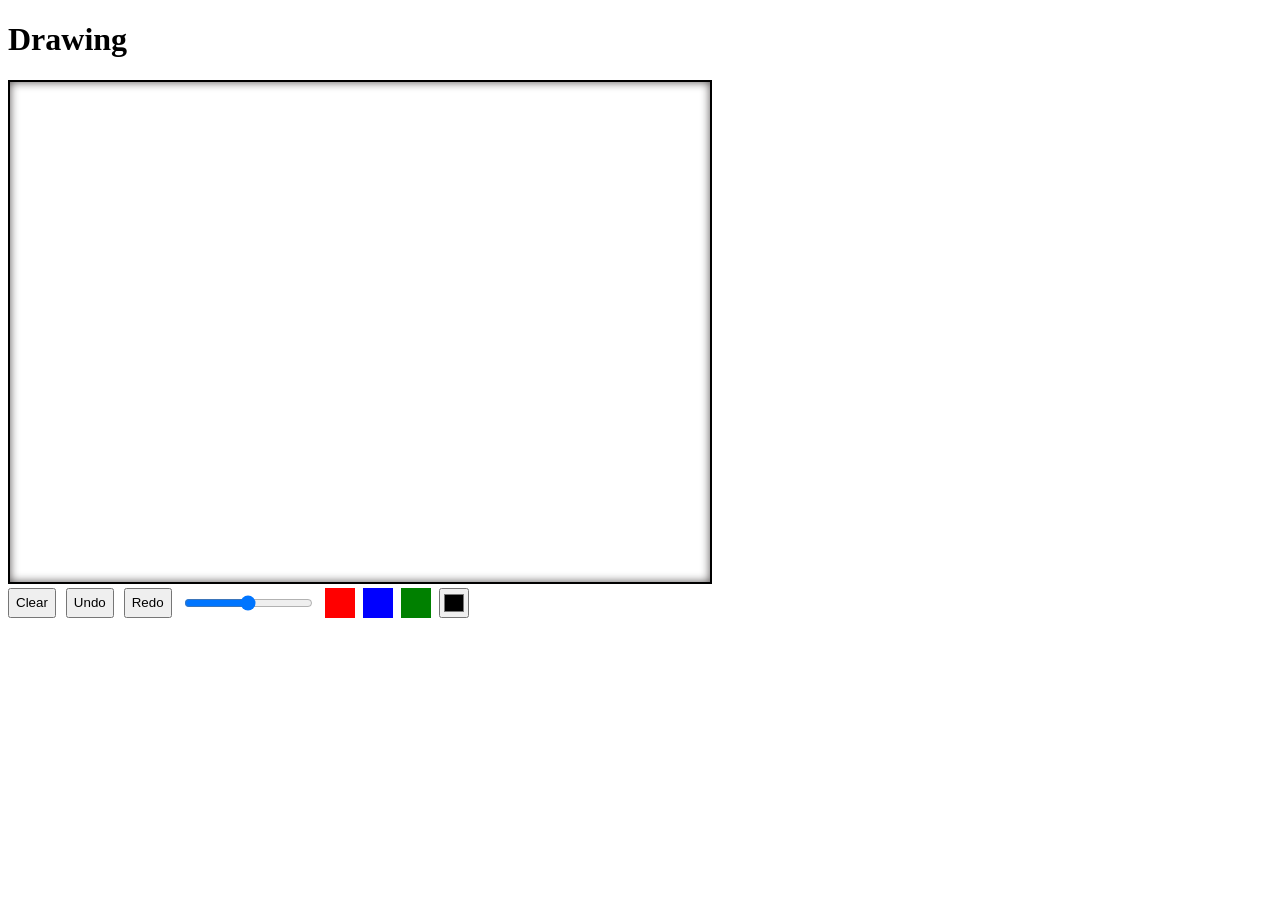
<file: onenote/index.html>
<!DOCTYPE html>
<html lang="en">
<head>
    <meta charset="UTF-8">
    <meta name="viewport" content="width=device-width, initial-scale=1.0">
    <title>Document</title>
    <style>
        #canvas{
            border: 2px solid black;
            box-shadow: inset 0 0 10px rgb(84, 80, 80);
        }
        .colors{
            display: flex;
            flex-direction: row;
            gap: 8px;
        }
        .color{
            height: 30px;
            width: 30px;
        }
        .btn{
            display: flex;
            flex-direction: row;
            gap: 10px;
        }
    </style>
</head>
<body>
    <h1>Drawing</h1>
    <canvas id="canvas"></canvas>
    <div class="btn" >
        <button id="clear">Clear</button>
        <button id="undo">Undo</button>
        <button id="redo">Redo</button>
        <input id="thick" type="range" >
        <div class="colors">
            <div id="red" class="color" style="background-color: red;"></div>
            <div id="blue "class="color" style="background-color: blue;"></div>
            <div id="green" class="color" style="background-color: green;"></div>
            <input  class="color"  type="color" id="color-pick">
        </div>
    </div>
    <script src="script.js"></script>
</body>
</html>
</file>
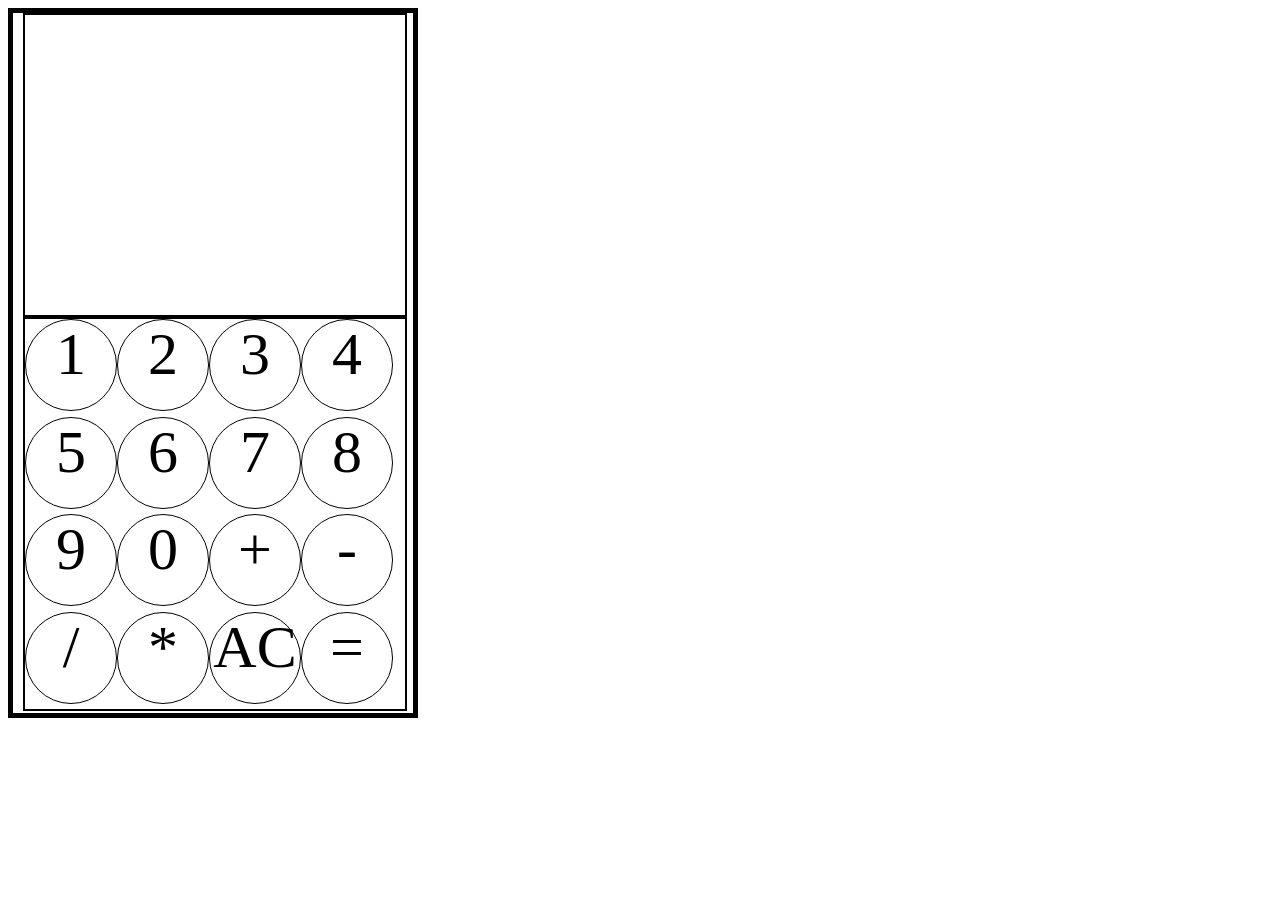
<file: clac.html>
<!DOCTYPE html>
<html lang="en">
<head>
    <meta charset="UTF-8">
    <meta name="viewport" content="width=device-width, initial-scale=1.0">
    <title>Document</title>
    <style>
        .cal{
            height: 700px;
            width: 400px;
            border: 5px solid black;
            display: flex;
            flex-direction: column;
        }
        .dis{
            height: 300px;
            width: 380px;
            border: 2px solid black;
            margin-left: 10px;
            font-size: 100px;
        }
        .keys{
            height: 390px;
            width: 380px;
            border: 2px solid black;
            margin-left: 10px;
            display: flex;
            flex-direction: row;
            flex-wrap: wrap;
        }
        .no{
            border-radius: 50%;
            height: 90px;
            width: 90px;
            border: 1px solid black;
            text-align: center;
            font-size: 60px;
        }
    </style>
</head>
<body>
    <div class="cal">
        <div class="dis"></div>
        <div class="keys">
            <div class="no">1</div>
            <div class="no">2</div>
            <div class="no">3</div>
            <div class="no">4</div>
            <div class="no">5</div>
            <div class="no">6</div>
            <div class="no">7</div>
            <div class="no">8</div>
            <div class="no">9</div>
            <div class="no">0</div>
            <div class="no">+</div>
            <div class="no">-</div>
            <div class="no">/</div>
            <div class="no">*</div>
            <div class="no">AC</div>
            <div class="no">=</div>
        </div>
    </div>
    <script src="calc.js"></script>
</body>
</html>
</file>
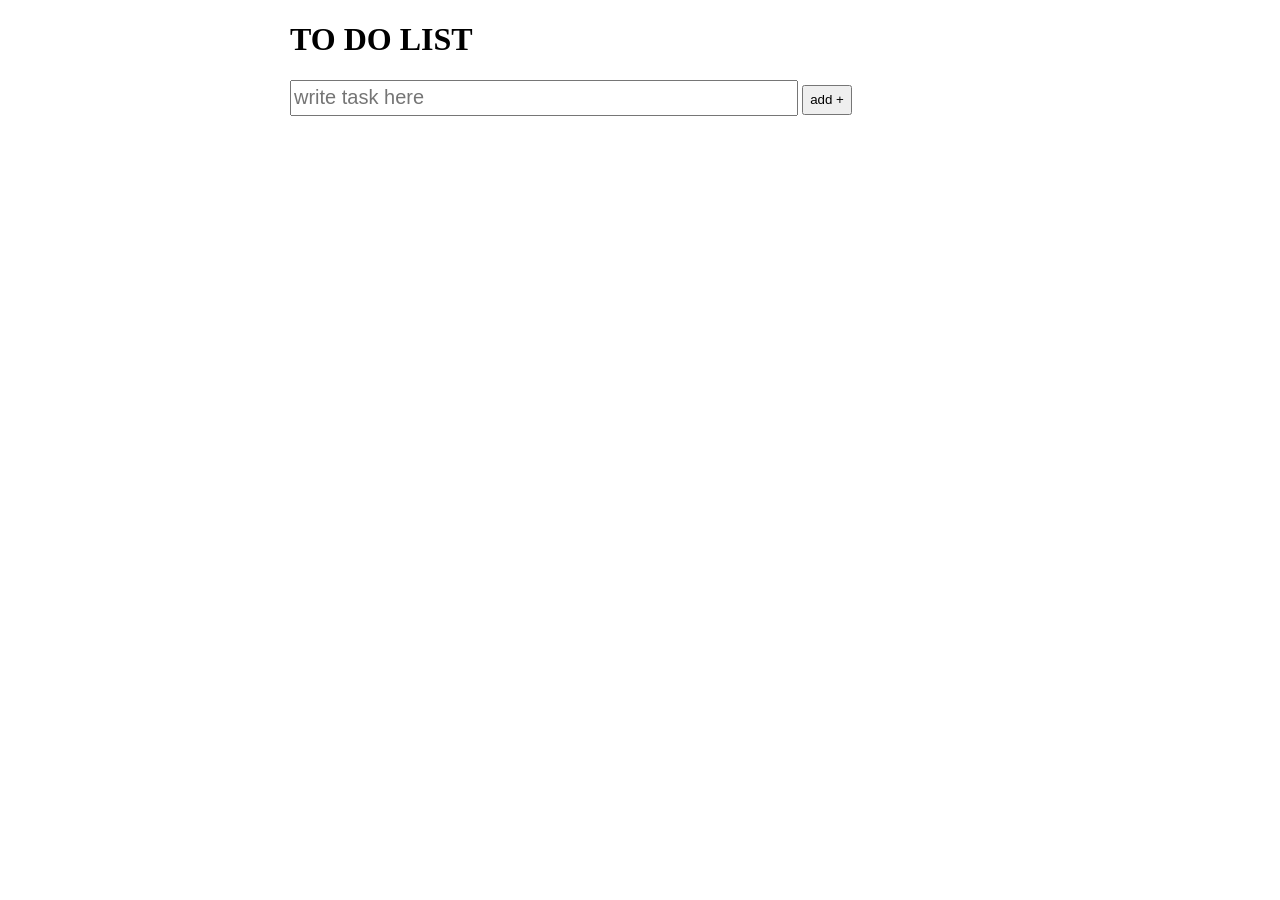
<file: list.html>
<!DOCTYPE html>
<html lang="en">
<head>
    <meta charset="UTF-8">
    <meta name="viewport" content="width=device-width, initial-scale=1.0">
    <title>Document</title>
    <style>
        .container{
            margin: auto;
            height: 700px;
            width: 700px;
        }
        #search{
           width: 500px;
           height: 30px;
           font-size: 20px;
           margin-right: 2px;
        }
        #btn{
            width: 50px;
            height: 30px;
            margin-left: 2px; 
        }
       
        li{
            margin: 3px ;
            font-size: 20px;
            width: 500px;
            height: auto;
            background-color: bisque;
        }
        .editbox{
              height: 50px;
    width: 500px;
    border: black solid;
    top: -551px;
     display: none;
    margin: auto;
    position: relative;
        }
        .input{
             width: 200px;
             height: 30px;
             font-size: 20px;
        }
    </style>
</head>
<body>

    <div class="container">
        <h1>TO DO LIST</h1>
       <input id="search" type="text" placeholder="write task here"><button id="btn">add +</button>
       <ul>

       </ul>
         
    </div>
    <div class="editbox">
        <input type="text" id="input" placeholder="type here">
        <button id="addtask">add task</button>
    </div>
    <script src="list.js"></script>
</body>
</html>
</file>
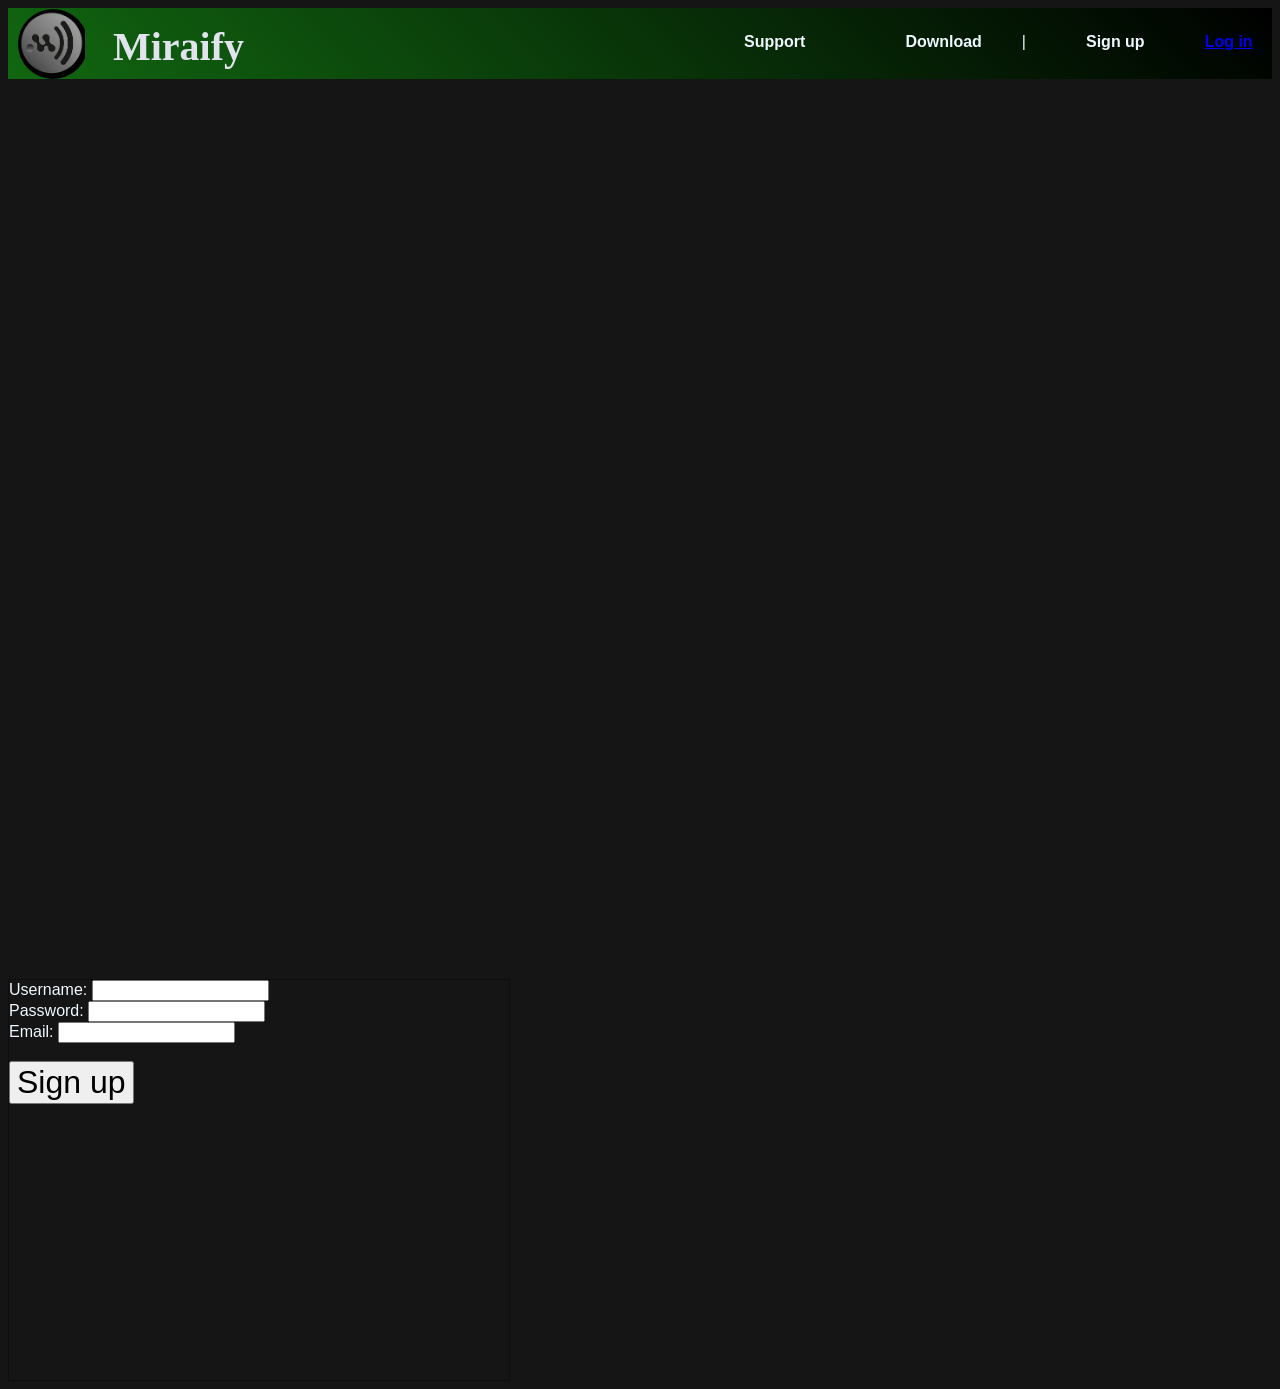
<file: sign up.html>
<!DOCTYPE html>
<html lang="en">
<head>
    <meta charset="UTF-8">
    <meta name="viewport" content="width=device-width, initial-scale=1.0">
    <title>Document</title>
    <link rel="stylesheet" href="spotify.css">
    <style>
       body{
        background-color: rgb(20, 21, 20);
        color: aliceblue;
       }
       #box{
        margin-top: 900px;
         height: 400px;
         width: 500px;
         border: 1px solid rgb(14, 14, 14);
       }
       .logo{
        background-image: url('kartik4.jpg');
        border-radius: 50%;
        height: 70px;
        width: 70px;
       }
       .navbar{
        display: flex;
        flex-direction: row;
        position: relative; 
        background: linear-gradient(45deg, rgb(17, 103, 17),black);
       }
    </style>
</head>
<body>
    <div class="navbar">
        <div class="log" style="display: flex;flex-direction: row;">
            <div class="logo"></div>
            <span style=" font-family:Gill Sans Extrabold;font-size: 40px;-webkit-text-fill-color: rgb(225, 228, 237);padding-top: 15px;";><b>Miraify</b></span>
        </div>
        <div class="supp" style="display: flex;flex-direction: row; margin-left: 500px;padding-top: 25px;"><span><b>Support</b></span><span style="margin-left: 100px;"><b>Download</b></span><span style="margin-left: 40px;">|</span><span style="margin-left: 60px;"><b>Sign up</b></span><span style="margin-left: 60px;"><b><a href="#box">Log in</a></b></span></div>
        <div class="down"></div>
    </div>
    <div id="box">
     <form action="/login" method="post">
        <label for="username">Username:</label>
        <input type="text" id="username" name="username" required>
        <br>
        <label for="password">Password:</label>
        <input type="password" id="password" name="password" required>
        <br>
        <label for="email">Email:</label>
        <input type="mail" id="mail" name="mail" required>
        <br><br>
        <button type="submit">Sign up</button>
    </div>
        <script src="script.js"></script>
</body>
</html>
</file>
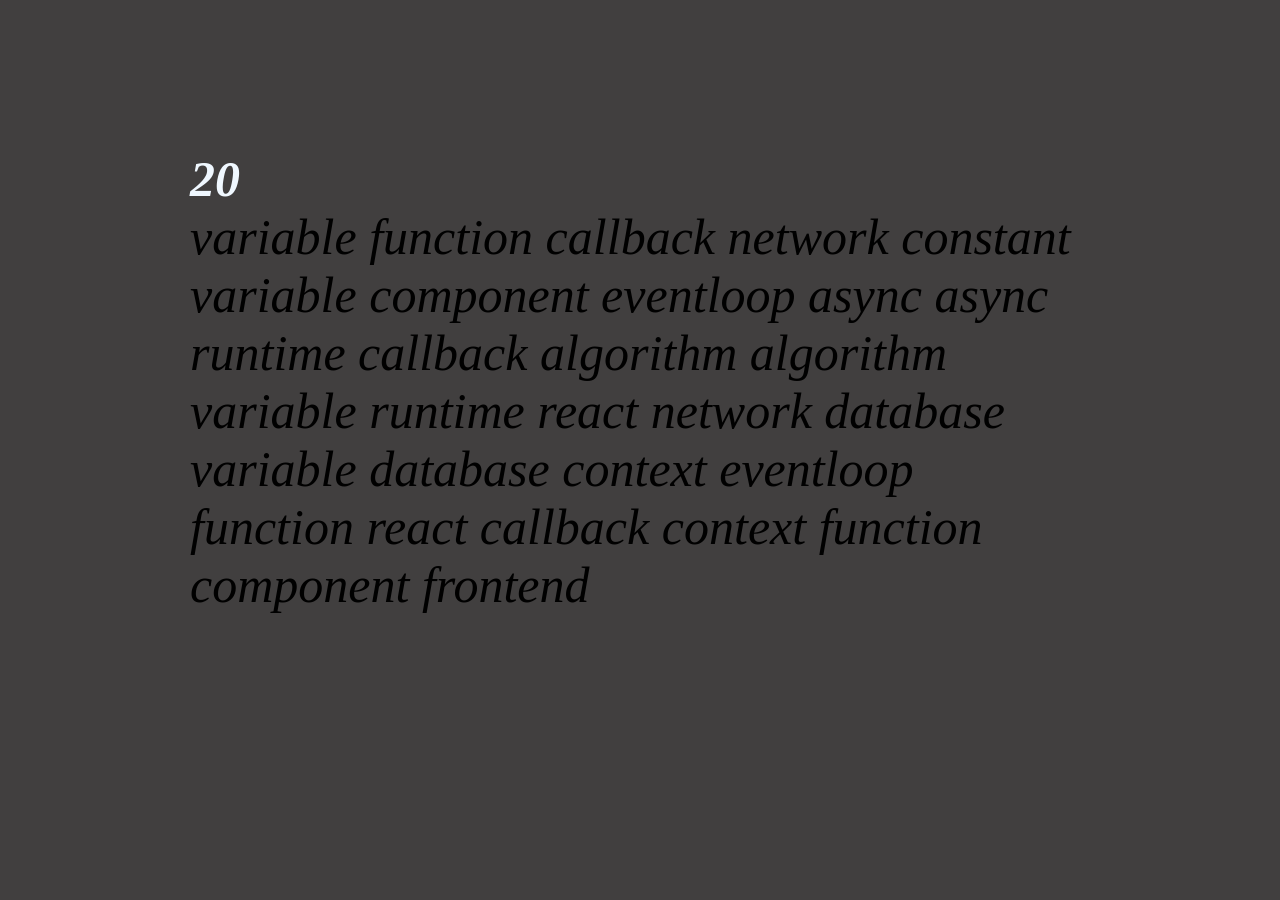
<file: type_monkey.html>
<!DOCTYPE html>
<html lang="en">
<head>
<style>
   body{
    background-color: rgb(65, 63, 63);
   }
   .box{
    font-size: 50px;
    width:900px;
    font-style: italic;
    
    margin:150px auto;

   }
   .timer{
    color: aliceblue;
    font-size: 50px;
    font-weight: bolder;
   }
   .screen{
    border: 2px solid black;
    background: linear-gradient( rgb(255, 190, 111),white);
    position: absolute;
    top:-300px;
    border-radius: 40%;
    height:400px;
    display: none;
    width: 400px;
    margin: 450px;
    
   }
</style>
</head>
<body>
    <div class="box">
<div class="timer">20 </div>
<div class="words"></div>
</div>

<div class="screen">
   <h1>Your speed</h1> 
</div>

<script src="typemonkey.js"></script>



</body>
</html>
</file>
<file: spotify.css>
body{
    background-color: black;
    font-family: Arial, Helvetica, sans-serif;
}
.parent{
    width: 1460px;
    height: 710px;
}
.p1{
    display: flex;
    flex-direction: row;
    justify-content: space-between;
    height: 50px;
    
}
.child1{
    border:2px solid black;
    width: 605px;
    height: 50px;
    display: flex;
    flex-direction: row;
    justify-content: space-between;
    align-content: center;
}
.logo{
    width: 40px;
    height: 35px;
    background-repeat: no-repeat;
    background-size: contain;
    margin-left: 10px;
    margin-right: 25px;
    margin-top: 1px;
    transition: transform 0.4s;
}
.logo:hover{
 cursor: pointer;
 transform:scale(1.03);
}
.home{
    border: 1px solid rgb(72, 72, 72);
/* margin-top: 3%; */
width: 34px;
height: 38px;
transition: transform 0.4s;
border-radius: 50px;
background-color: rgb(72, 72, 72);
}
.home:hover{
    cursor: pointer;
 transform:scale(1.03);
}
.search{
 border:1px solid rgb(81, 77, 77);
 border-radius: 25px;
 width:450px;
 height: 40px;
 /* margin-top: 15px; */
 margin-left: 20px;
 transition: transform 0.4s;
 color:aliceblue;
 background-color: rgb(37, 38, 38);
 font-size: 18px;
}
.search:hover{
    transform: scale(1.009);
    background: linear-gradient(to right,white -250%,black 90%);
}
.s1{
    margin-left: 20px;
    margin-top: 10px;
}
.child2{
    border:2px solid black;
    width: 600px;
}
.c{
    display: flex;
    gap: 5%;
    font-size: 16px;
    margin-top: 10px;
    color:rgb(186, 185, 185);
    align-content: center;
    transition: transform 1s;
   

}
.j1{
    display: flex;
    gap: 7%;
}
.j2{
    display: flex;
    gap: 11%;
    width: 100% ;
}
.c1:hover{
    cursor: pointer;
    text-decoration: underline;
    transform: scale(1.02);
}
.c2:hover{
    cursor: pointer;
    text-decoration: underline;
    transform: scale(1.02);
}
.c3{
    border-right: 2px solid white;
    padding-right:20px;
    height: 25px;

}
.c3:hover{
    cursor: pointer;
    text-decoration: underline;
    transform: scale(1.02);
}
.c4{
    padding-left: 25px;
}
.c4:hover{
    cursor: pointer;
    text-decoration: underline;
    transform: scale(1.02);
}
.air{
    color:rgb(186, 185, 185);
    text-decoration: none;
}

.c5:hover{
    cursor: pointer;
    text-decoration: underline;
    transform: scale(1.02);
}
.c6{
    border:1px solid black;
    background-color: white;
    border-radius: 30px;
    width: 100px;
    height: 40px;
    margin-top: -15px;
    padding-top: 10px;
    font-size: 17px;
}
.air1{
    color: black;
    text-decoration: none;
}
.c61{
    text-align: center;
    color:black;
    margin-top: 4px;
}
.c6:hover{
    cursor: pointer;
    text-decoration: underline;
    transform: scale(1.04);
}
.container{
 display:flex;
 flex-direction: row;
 gap: 2px;
 margin-top: 5px;
}
.leftbox{
    border:1px solid rgb(43, 43, 43);
    border-radius: 20px;
    height: 700px;
    width: 430px;
    background-color: rgb(18, 18, 18);
    color:white;
}
.p2{
margin-left: 20px;
margin-top: 30px;
display: flex;
justify-content: space-between;

}
.child3{
    font-size:17px ;
}
.child4{
    font-size: 25px;
    margin-right: 20px;
    transition: transform 1s;
}
.child4:hover{
    cursor: pointer;
    transform: scale(1.002);
}
.p3{
    display: flex;
    flex-direction: column;
}
.child5{
    /* border:2px solid black; */
    border-radius: 10px;
    background-color: rgb(32, 30, 30);
    /* font-size: 20px; */
    margin-top: 10%;
    margin-left: 2%;
    margin-right: 2%;
    width:410px;
    height: 125px;
    padding-top: 20px;
}
.child5 a{
    margin-left: 20px;
    height: 5px;

}
.child5 p{
 margin-left: 20px;
 margin-top: 10px;
 font-size: 14px;
 height: 10px;
}
.child6{
/* border: 2px solid black; */
border-radius: 25px;
background-color: aliceblue;
color:black;
margin-top: 30px;
margin-left: 5%;
display: flex;
align-items: center;
justify-content: center;
width: 120px;
height: 35px;
transition: transform 0.4s;
font-size: 15px;
}
.child6:hover{
    cursor: pointer;
    transform: scale(1.04);
    text-decoration: underline;
}
.child7{
    /* border:2px solid black; */
  border-radius: 10px;
  background-color: rgb(32, 30, 30);
    font-size: 20px;
    margin-top: 5%;
    margin-left: 2%;
    margin-right: 2%;
    width:410px;
    height: 125px;
    padding-top: 20px;
    margin-bottom: 20px;
}
.child7 a{
    margin-left: 20px;
    height: 5px;
    font-size: 16px;
}
.child7 p{
 margin-left: 20px;
 margin-top: 10px;
 font-size: 14px;
 height: 10px;
}
.h{
    /* border:2px solid black; */
    border-radius:20px;
    background-color: aliceblue;
    width: 130px;
    height: 35px;
    color:black;
    margin-top:30px;
    margin-left: 5%;
    display: flex;
    align-items: center;
    justify-content: center;
    transition: transform 0.4s;
    font-size: 15px;
}
.h:hover{
    cursor: pointer;
    text-decoration: underline  ;
    transform:scale(1.03);
}
.child8{

    margin-top: 2%;
    margin-left: 2%;
    width:410px;
    height: 150px;
    font-size: 15px;
}
.p4{
    /* display: flex; */
    flex-direction: row;
    justify-content: space-evenly;
    align-content: space-around;
    height: 150px;
    width:341px;
    gap: 3%;
    flex-wrap: wrap;
    margin-top: 30px;
    color:rgb(186, 185, 185);

}
.j3{
    display: flex;
    gap: 10px;
    font-size: 12px;
    margin-left: 15px;

}
.j4{
    
    display: flex;
    gap: 10px;
    font-size: 13px;
    margin-top: 15px;
    margin-left: 15px;

}
.j5{
    border: 1px solid white;
    border-radius: 20px;
    width: 90px;
    height: 30px;
    padding-left: 10px;
    padding-top: 10px;
    display: flex;
    gap: 10px;
    margin-top: 20px;
    margin-left: 15px;
}
.d:hover{
    text-decoration: underline;
}
.border{
    border:2px solid black;
}
.border:hover{
    border:2px solid white;
}
.rightbox{
    border:1px solid rgb(43, 43, 43);
    border-radius: 10px;
    width:1005px;
    height: 710px;
    background-color: rgb(32, 30, 30);
    overflow-y: scroll;
    color:white;
    scrollbar-width: none;
}
.heading:hover{
cursor:pointer;
text-decoration: underline;
}
.cards{
    /* border:2px solid black; */
    width:970px;
    height: 1140px;
    margin-left: 20px;
    display: flex;
    flex-direction: column;
    margin-top: 20px;
}
.e{
    overflow-x: scroll;
    scrollbar-width:none;
    height: 286px;
    margin-top: 2%;
}
.heading{
    height: 0px;
    margin-left: 30px;
    margin-bottom: 3%;
}
.card{
    /* border:2px solid black; */
    display: flex;
    flex-direction: row;
    justify-content: space-evenly;
    gap: 1%;
    width:1500px;
    height: 230px;
    margin-top: 2%;
    /* margin-left: 10px; */
}
.car{
    font-size: 19px;
    height: 265px;
    width: 190px;
    display: flex;
    flex-direction: column;
    gap: 2%;
     color: aliceblue;
     text-align: center;
}
.car1{
    font-size: 15px;
   
    color: rgb(202, 191, 191);
}
.car1:hover{
    cursor: pointer;
    text-decoration: underline;
}
.card1{
    background-image: url([data-uri]);
    width: 180px;
    height: 200px;
    border-radius: 15px;
    background-position-x: -10px;
    transition:transform 0.3s;
    background-size: cover;
}
.card1:hover{
    transform:scale(1.05);
}
.card2{
    background-image: url([data-uri]);
    width: 180px;
    height: 200px;
    border-radius: 15px;
    transition:transform 0.3s;
    background-size: cover;
}
.card2:hover{
    transform:scale(1.05);
}
.card3{
   background-image: url([data-uri]);
    width: 180px;
    height: 200px;
    border-radius: 15px;
    background-position-y: 25px;
    transition:transform 0.3s;
    background-size: cover;
}
.card3:hover{
    transform:scale(1.05);
}
.card4{
    background-image: url([data-uri]);
    width: 180px;
    height: 200px;
    border-radius: 15px;
     background-position-x: -10px;
     background-repeat: no-repeat;
     transition:transform 0.3s;
     background-size: cover;
}
.card4:hover{
    transform:scale(1.05);
}
.card5{
    background-image: url([data-uri]);
    width: 180px;
    height: 200px;
    border-radius: 15px;
     background-position-x: -10px;
     background-repeat: no-repeat;
     transition:transform 0.3s;
     background-size: cover;
}
.card5:hover{
    transform:scale(1.05);
}
.card6{
    background-image: url(https://encrypted-tbn0.gstatic.com/images?q=tbn:ANd9GcRspAGXJ1pYR4Fowe-fyMJceVIFnh3AiCabVw&s);
    width: 180px;
    height: 200px;
    border-radius: 15px;
     background-position-x: -10px;
     background-repeat: no-repeat;
     transition:transform 0.3s;
     background-size: cover;
}
.card6:hover{
    transform:scale(1.05);
}
.card7{
    background-image: url([data-uri]);
    width: 180px;
    height: 200px;
    border-radius: 15px;
     background-position-x: -10px;
     background-repeat: no-repeat;
     transition:transform 0.3s;
     background-size: cover;
}
.card7:hover{
    transform:scale(1.05);
}
.heading2{
    margin-top: 1%;
    height: 30px;
    margin-left: 2%;
    margin-bottom: 2%;
}
.heading2 :hover{
    text-decoration: underline;
    cursor: pointer;
}
.artist{
      overflow-x: scroll;
    scrollbar-width:none;
    height: 320px;
}
.f{
    /* border:2px solid black; */
    display: flex;
    flex-direction: row;
    justify-content: space-evenly;
    width:1700px;
    height: 230px;
    margin-top: 3%;
    margin-left: 1%;
}
.artist1{
    /* border:2px solid black; */
    background-image: url([data-uri]);
    background-repeat: no-repeat;
    background-position-x: -20px;
    background-size: cover;
    border-radius: 50%;
    height: 220px;
    width:220px;
    transition:transform 0.3s;
}
.artist1:hover{
transform: scale(1.07);
}
.artist2{
    /* border:2px solid black; */
    border-radius: 50%;
    background-image: url([data-uri]);
    background-repeat: no-repeat;
    background-position-x: -50px;
    background-size: cover;
    height: 220px;
    width:220px;
    transition:transform 0.3s;
}
.artist2:hover{
transform: scale(1.07);
}
.artist3{
    /* border:2px solid black; */
    border-radius: 50%;
    background-image: url([data-uri]);
    background-repeat: no-repeat;
    background-size: cover;
    height: 220px;
    width:220px;
    transition:transform 0.3s;
}
.artist3:hover{
transform: scale(1.07);
}
.artist4{
    /* border:2px solid black; */
    border-radius: 50%;
    background-image: url([data-uri]);
     background-repeat: no-repeat;
     background-position-x: -60px;
    background-size: cover;
    height: 220px;
    width:220px;
    transition:transform 0.3s;
}
.artist4:hover{
transform: scale(1.07);
}
.artist5{
    /* border:2px solid black; */
    border-radius: 50%;
    background-image:url([data-uri]) ;
    background-repeat: no-repeat;
    background-size: cover;
    height: 220px;
    width:220px;
    transition:transform 0.3s;
}
.artist5:hover{
transform: scale(1.07);
}
.artist6{
    /* border:2px solid black; */
    border-radius: 50%;
    background-image: url([data-uri]);
    background-repeat: no-repeat;
    background-size: cover;
    height: 220px;
    width:220px;
    transition:transform 0.3s;
}
.artist6:hover{
transform: scale(1.07);
}
.artist7{
    /* border:2px solid black; */
    border-radius: 50%;
    background-image: url(https://encrypted-tbn0.gstatic.com/images?q=tbn:ANd9GcRzTpfgu3qvim_dxs9XcxfZ4oWE6sa8rAyVoQ&s);
    background-repeat: no-repeat;
    background-size: cover;
    height: 220px;
    width:220px;
    transition:transform 0.3s;
}
.artist7:hover{
transform: scale(1.07);
}
.artist8{
     border-radius: 50%;
    background-image: url(https://i.scdn.co/image/ab6761610000e5eb2eace7d41d85997d795b7a18);
    background-repeat: no-repeat;
    background-size: cover;
    height: 220px;
    width:220px;
    transition:transform 0.3s;

}
.artist8:hover{
    transform: scale(1.09);
}
.heading3{
    margin-left:2%;
 font-size: 25px;
 height: 0px;
 font-weight: bold;
}
.heading3:hover{
    text-decoration: underline;
    cursor: pointer;
}
.albums{
    /* border:2px solid black; */
    margin-top:6%;
    width:972px;
    height: 300px;
    overflow-x: scroll;
    scrollbar-width: none;
    margin-left: 1%;
}
.g{
 display:flex;
  flex-direction: row;
    justify-content: space-evenly;
    width:1700px;
    margin-top: 2%;
    width: 1700px;
    margin-left: 1%;
}
.album1{
    /* border:2px solid black; */
    border-radius: 50%;
    background-image: url([data-uri]);
    background-repeat: no-repeat;
    background-size: cover;
    height: 220px;
    width:220px;
    transition:transform 0.3s;
}
.album1:hover{
transform: scale(1.05);
}
.album2{
    /* border:2px solid black; */
    border-radius: 50%;
    background-image: url([data-uri]);
    background-repeat: no-repeat;
    background-size: cover;
    height: 220px;
    width:220px;
    transition:transform 0.3s;
}
.album2:hover{
transform: scale(1.05);
}
.album3{
    /* border:2px solid black; */
    border-radius: 50%;
    background-image: url([data-uri]);
    background-repeat: no-repeat;
    background-size: cover;
    height: 220px;
    width:220px;
    transition:transform 0.3s;
}
.album3:hover{
transform: scale(1.05);
}
.album4{
    /* border:2px solid black; */
    border-radius: 50%;
    background-image: url([data-uri]);
    background-repeat: no-repeat;
    background-size: cover;
    height: 220px;
    width:220px;
    transition:transform 0.3s;
}
.album4:hover{
transform: scale(1.05);
}
.album5{
    /* border:2px solid black; */
    border-radius: 50%;
    background-image: url([data-uri]);
    background-repeat: no-repeat;
    background-size: cover;
    height: 220px;
    width:220px;
    transition:transform 0.3s;
}
.album5:hover{
transform: scale(1.05);
}
.album6{
    /* border:2px solid black; */
    border-radius: 50%;
    background-image: url([data-uri]);
    background-repeat: no-repeat;
    background-size: cover;
    height: 220px;
    width:220px;
    transition:transform 0.3s;
}
.album6:hover{
transform: scale(1.05);
}
.album7{
    /* border:2px solid black; */
    border-radius: 50%;
    background-image: url([data-uri]);
    background-repeat: no-repeat;
    background-size: cover;
    height: 220px;
    width:220px;
    transition:transform 0.3s;
}
.album7:hover{
transform: scale(1.05);
}
.box{
    font-size: 50px;
    margin: 100px auto;
    text-align: center;
}
button{
    font-size: xx-large;
}
.a{
    height: 190px;
    width:190px;
}
</file>
